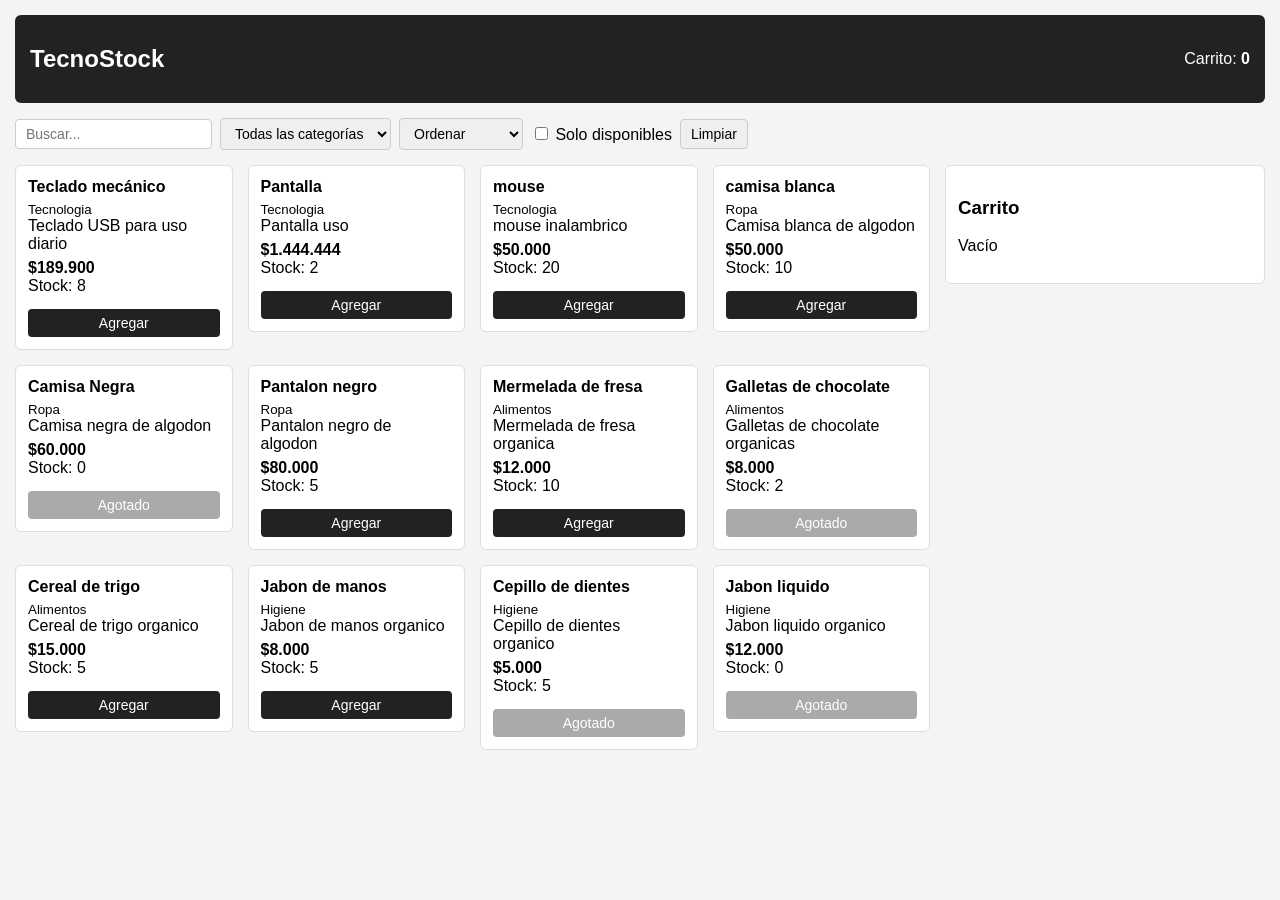
<file: index.html>
<!DOCTYPE html>
<html lang="es">
<head>
    <meta charset="UTF-8">
    <meta name="viewport" content="width=device-width, initial-scale=1.0">
    <title>TecnoStock</title>
    <link rel="stylesheet" href="css/styles.css">
</head>
<body>
    <header>
        <h2>TecnoStock</h2>
        <div>Carrito: <b id="totalUnidades">0</b></div>
    </header>

    <div class="filtros">
        <input type="text" id="buscador" placeholder="Buscar...">
        <select id="filtroCategoria">
            <option value="todas">Todas las categorías</option>
        </select>
        <select id="filtroOrden">
            <option value="">Ordenar</option>
            <option value="precio-menor">Menor precio</option>
            <option value="precio-mayor">Mayor precio</option>
            <option value="nombre-az">Nombre A-Z</option>
        </select>
        <label><input type="checkbox" id="checkDisponibles"> Solo disponibles</label>
        <button id="btnLimpiar">Limpiar</button>
    </div>

    <div id="mensajeEstado"></div>

    <main class="contenedor">
        <product-list id="lista-productos"></product-list>
        <shopping-cart id="carrito-compras"></shopping-cart>
    </main>

    <script type="module" src="./js/app.js"></script>
</body>
</html>
</file>
<file: css/styles.css>
* {
  box-sizing: border-box;
}

body {
  font-family: sans-serif;
  margin: 15px;
  background: #f4f4f4;
}

header {
  display: flex;
  justify-content: space-between;
  align-items: center;
  background: #222;
  color: white;
  padding: 10px 15px;
  border-radius: 6px;
}

.filtros {
  display: flex;
  flex-wrap: wrap;
  gap: 8px;
  margin: 15px 0;
  align-items: center;
}

.filtros input, 
.filtros select, 
button {
  padding: 6px 10px;
  border: 1px solid #ccc;
  border-radius: 4px;
  font-size: 14px;
}

button {
  cursor: pointer;
}

.card {
  background: white;
  border: 1px solid #ddd;
  padding: 12px;
  border-radius: 6px;
  display: flex;
  flex-direction: column;
  justify-content: space-between;
}

.card h4, .card p {
  margin: 0 0 6px 0;
}

.btn-add {
  background: #222;
  color: white;
  margin-top: 8px;
  border: none;
}

.btn-add:disabled {
  background: #aaa;
  cursor: not-allowed;
}

shopping-cart {
  background: white;
  border: 1px solid #ddd;
  padding: 12px;
  border-radius: 6px;
}

.item-cart {
  display: flex;
  justify-content: space-between;
  align-items: center;
  margin-bottom: 8px;
  font-size: 13px;
  gap: 5px;
  border-bottom: 1px solid #eee;
  padding-bottom: 4px;
}

#b-vaciar, #b-confirmar {
  width: 100%;
  margin-top: 6px;
}

#b-confirmar {
  background: #2e7d32;
  color: white;
  border: none;
}

@media (max-width: 767px) {
  .contenedor {
    display: flex;
    flex-direction: column;
    gap: 15px;
  }

  product-list {
    display: grid;
    grid-template-columns: 1fr;
    gap: 10px;
  }

  shopping-cart {
    width: 100%;
  }

  .filtros {
    flex-direction: column;
    align-items: stretch;
  }

  .filtros input, 
  .filtros select, 
  #btnLimpiar {
    width: 100%;
  }
}

@media (min-width: 768px) and (max-width: 1024px) {
  .contenedor {
    display: flex;
    flex-direction: column;
    gap: 15px;
  }

  product-list {
    display: grid;
    grid-template-columns: repeat(2, 1fr);
    gap: 12px;
  }

  shopping-cart {
    width: 100%;
  }
}
@media (min-width: 1025px) {
  .contenedor {
    display: flex;
    flex-direction: row;
    gap: 15px;
    align-items: flex-start;
  }

  product-list {
    flex: 1;
    display: grid;
    grid-template-columns: repeat(auto-fill, minmax(200px, 1fr));
    gap: 15px;
  }

  shopping-cart {
    width: 320px;
  }
}
</file>
